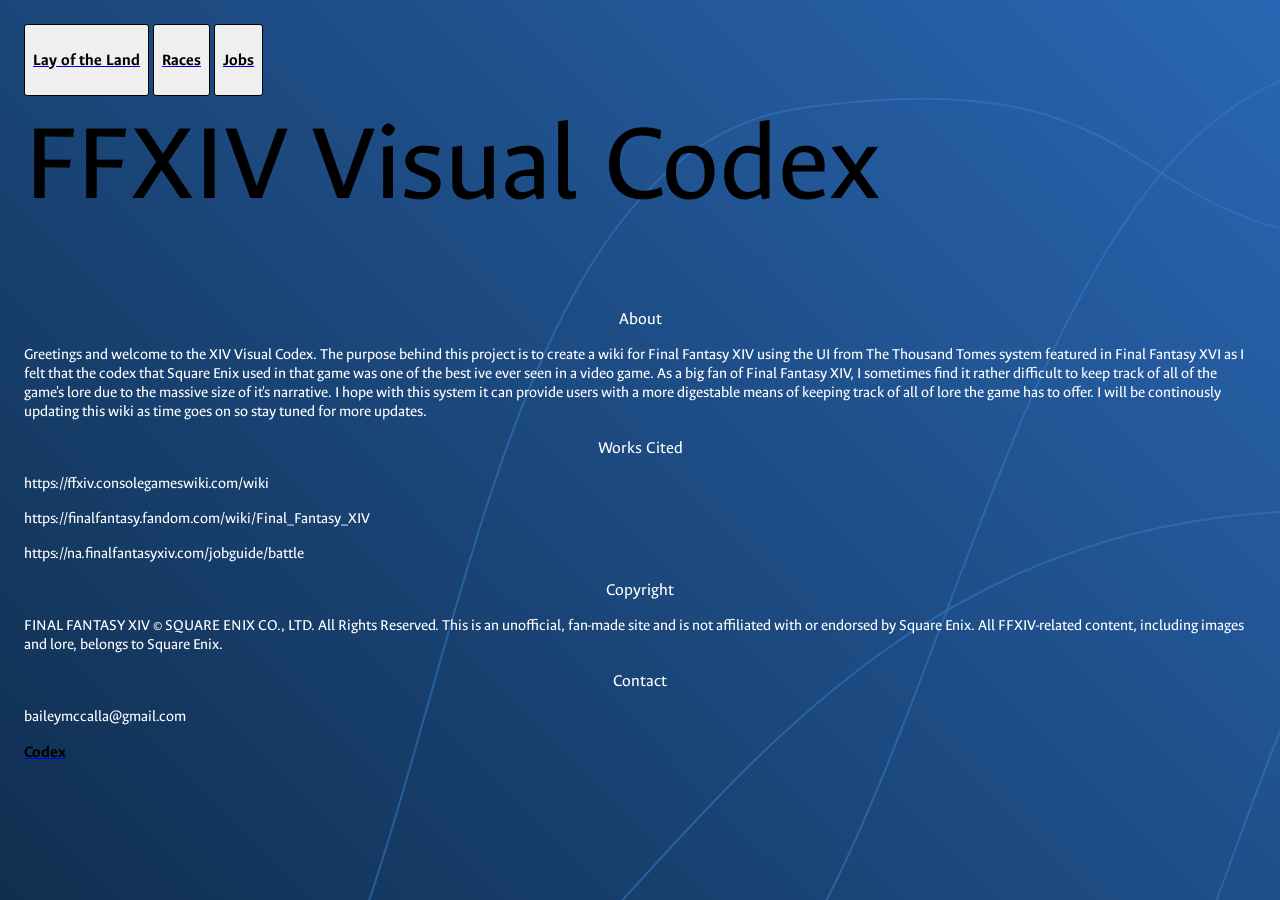
<file: index.html>
<!doctype html>
<html lang="en">

<head>
	<meta charset="utf-8">
	<title>About</title>
	<meta name="viewport" content="width=device-width, initial-scale=1">
	<link rel="preconnect" href="https://fonts.googleapis.com">
<link rel="preconnect" href="https://fonts.gstatic.com" crossorigin>
<link href="https://fonts.googleapis.com/css2?family=Ancizar+Sans:ital,wght@0,100..1000;1,100..1000&display=swap" rel="stylesheet">
	<link href='style.css' rel="stylesheet">

<style>
	h1 {
		font-family: "Ancizar Sans", sans-serif;
	}

	h2 {
		font-family: "Ancizar Sans", sans-serif;
		text-align: center;
	}

	p {
		font-family: "Ancizar Sans", sans-serif;
		font-size: 1rem;
		align-self: center;	
	}

	a {
    	font-family: "Ancizar Sans", sans-serif;
    }

</style>
</head>

<body>
<div class="wrapper">
<button class="btn"><a href="lotl.html"><h3>Lay of the Land</h3></a></button>
<button class="btn"><a href="races.html"><h3>Races</h3></a></button>
<button class="btn"><a href="jobs.html"><h3>Jobs</h3></a></button>

<h1>FFXIV Visual Codex</h1>
<h2>About</h2>
<p>Greetings and welcome to the XIV Visual Codex. The purpose behind this project is to create a wiki for Final Fantasy XIV using the UI from The Thousand Tomes system featured in Final Fantasy XVI as I felt that the codex that Square Enix used in that game was one of the best ive ever seen in a video game. As a big fan of Final Fantasy XIV, I sometimes find it rather difficult to keep track of all of the game's lore due to the massive size of it's narrative. I hope with this system it can provide users with a more digestable means of keeping track of all of lore the game has to offer. I will be continously updating this wiki as time goes on so stay tuned for more updates.</p>

<h2>Works Cited</h2>
<p>https://ffxiv.consolegameswiki.com/wiki</p>
<p>https://finalfantasy.fandom.com/wiki/Final_Fantasy_XIV</p>
<p>https://na.finalfantasyxiv.com/jobguide/battle</p>

<h2>Copyright</h2>
<p>FINAL FANTASY XIV © SQUARE ENIX CO., LTD. All Rights Reserved.
This is an unofficial, fan-made site and is not affiliated with or endorsed by Square Enix.
All FFXIV-related content, including images and lore, belongs to Square Enix.</p>

<h2>Contact</h2>
<p>baileymccalla@gmail.com</p>

<a href="codex.html"><h3>Codex</h3></a>
</div>
</div>
</div>
</body>
</html>
</file>
<file: style.css>
body {
	padding: 1rem;
	background-image: url("data:image/svg+xml,%3csvg xmlns='http://www.w3.org/2000/svg' version='1.1' xmlns:xlink='http://www.w3.org/1999/xlink' xmlns:svgjs='http://svgjs.dev/svgjs' width='1920' height='1080' preserveAspectRatio='none' viewBox='0 0 1920 1080'%3e%3cg mask='url(%26quot%3b%23SvgjsMask1044%26quot%3b)' fill='none'%3e%3crect width='1920' height='1080' x='0' y='0' fill='url(%26quot%3b%23SvgjsLinearGradient1045%26quot%3b)'%3e%3c/rect%3e%3cpath d='M662.54 1089.95C945.74 962.08 981.75 76.06 1363.13 63.29 1744.52 50.52 1859.98 468.69 2063.73 484.49' stroke='rgba(51%2c121%2c194%2c0.58)' stroke-width='2'%3e%3c/path%3e%3cpath d='M459.7 1267.11C673.44 1267.1 862.9 1235.49 1313.76 1227.67 1764.62 1219.85 1916.17 709.69 2167.82 687.67' stroke='rgba(51%2c121%2c194%2c0.58)' stroke-width='2'%3e%3c/path%3e%3cpath d='M1025.74 1208.29C1239.29 1109.49 1258.94 440.32 1550.49 426.96 1842.05 413.6 1927.92 689.2 2075.25 696.96' stroke='rgba(51%2c121%2c194%2c0.58)' stroke-width='2'%3e%3c/path%3e%3cpath d='M196.07 1184.35C461.04 1025.8 421.95 161.1 801.82 107.97 1181.68 54.84 1104.69 242.97 1407.56 242.97 1710.44 242.97 1858.16 108.78 2013.31 107.97' stroke='rgba(51%2c121%2c194%2c0.58)' stroke-width='2'%3e%3c/path%3e%3cpath d='M322.11 1112.28C602.34 1087.95 733.58 544.82 1273.96 512.34 1814.34 479.86 1964.68 90.29 2225.81 80.34' stroke='rgba(51%2c121%2c194%2c0.58)' stroke-width='2'%3e%3c/path%3e%3c/g%3e%3cdefs%3e%3cmask id='SvgjsMask1044'%3e%3crect width='1920' height='1080' fill='white'%3e%3c/rect%3e%3c/mask%3e%3clinearGradient x1='10.94%25' y1='119.44%25' x2='89.06%25' y2='-19.44%25' gradientUnits='userSpaceOnUse' id='SvgjsLinearGradient1045'%3e%3cstop stop-color='%230e2a47' offset='0'%3e%3c/stop%3e%3cstop stop-color='rgba(49%2c 119%2c 209%2c 1)' offset='1'%3e%3c/stop%3e%3c/linearGradient%3e%3c/defs%3e%3c/svg%3e"););
}

h1,
.text-size-h1 {
  font-family: 'PT Sans', sans-serif;
  font-weight: 400;
  margin-top: 0;
  font-size: 7.09em;
}


h2 {
	font-family: 'PT Sans', sans-serif;
	color: white;
  font-weight: 400;
  margin-top: 0;
  font-size: 1.09em;
}


h3 {
	font-size: 1.052rem;
	color: black;
	.ancizar-sans-<uniquifier> 
  font-family: "Ancizar Sans", sans-serif;
  font-optical-sizing: auto;
  font-weight: <weight>;
  font-style: normal;
}


p {
	font-size: 1rem;
	color: white;
	.ancizar-sans-<uniquifier> 
  font-family: "Ancizar Sans", sans-serif;
  font-optical-sizing: auto;
  font-weight: <weight>;
  font-style: normal;
}

.thumb {
	width: 100%;
	max-width: 200%;
	height: auto;
}

.container {
	display: flex;
	flex-wrap: wrap;
	align-items: center;
	justify-content: center;
}

.gridContainer {
	display: grid;
	width: cover;
	height: cover;
	grid-template-columns: repeat(5, 1fr);
	align-content: center;
	gap: .5%;
	
}

.container div {
	width: 220px;
	max-width: 90vw;
}

.box {
	
	border-radius: 5px;
	border: 4px black; solid;
	text-align: center;
}

.box img {
	max-width: 300px;
	max-height: 800px;
	width: auto;
	height: auto;
}

.btn {
	padding: 0.5rem .5rem;
	border: 1px solid black;
	border-radius: 3px;
	cursor: pointer;
	outline: none;
	align-self: first baseline;
}

.btn:active {
	transform: scale(0.9);
}

.modal {
	width: 850px;
	position: fixed;
	top: -200%;
	left: 50%;
	transform: translate(-50%, 20%);
	border: 1px solid #ccc;
	z-index: 2;
	background-color: black;
	border-radius: 10px;
	transition: top 0.5s ease-in-out;
}

.modal-btn{
	background-color: white;
	border: none;
	font-size: 1.5rem;
}

.modal.active {
	top: 15%;
}

.header {
	display: flex;
	justify-content: left;
	align-items: center;
	padding: 0.5rem 1rem;
	background-color: rgba(0, 0, 0, 0.03);
	border-bottom: 1px solid #ccc;
}

#overlay {
	display: none;
	position: fixed;
	top: 0;
	left: 0;
	width: 100%;
	height: 100%;
	background-color: rgba(0, 0, 0, 0.2);
}

#overlay.active{
	display: block;
}

[data-tab-content] {
	display: none;
}

.active[data-tab-content] {
	display: block;
}

.tabs {
	display: flex;
	justify-content: space-around;
	list-style-type: none;
	margin: 0;
	padding: 0;
	border-bottom: 1px solid black;
}

.tab {
	cursor: pointer;
	padding: 10px
}

.tab.active {
	background-color: #ccc;
}

.tab:hover {
	background-color: #aaa;
}

.tab-content {
	margin-left: 20px;
	margin-right: 20px;
}
</file>
